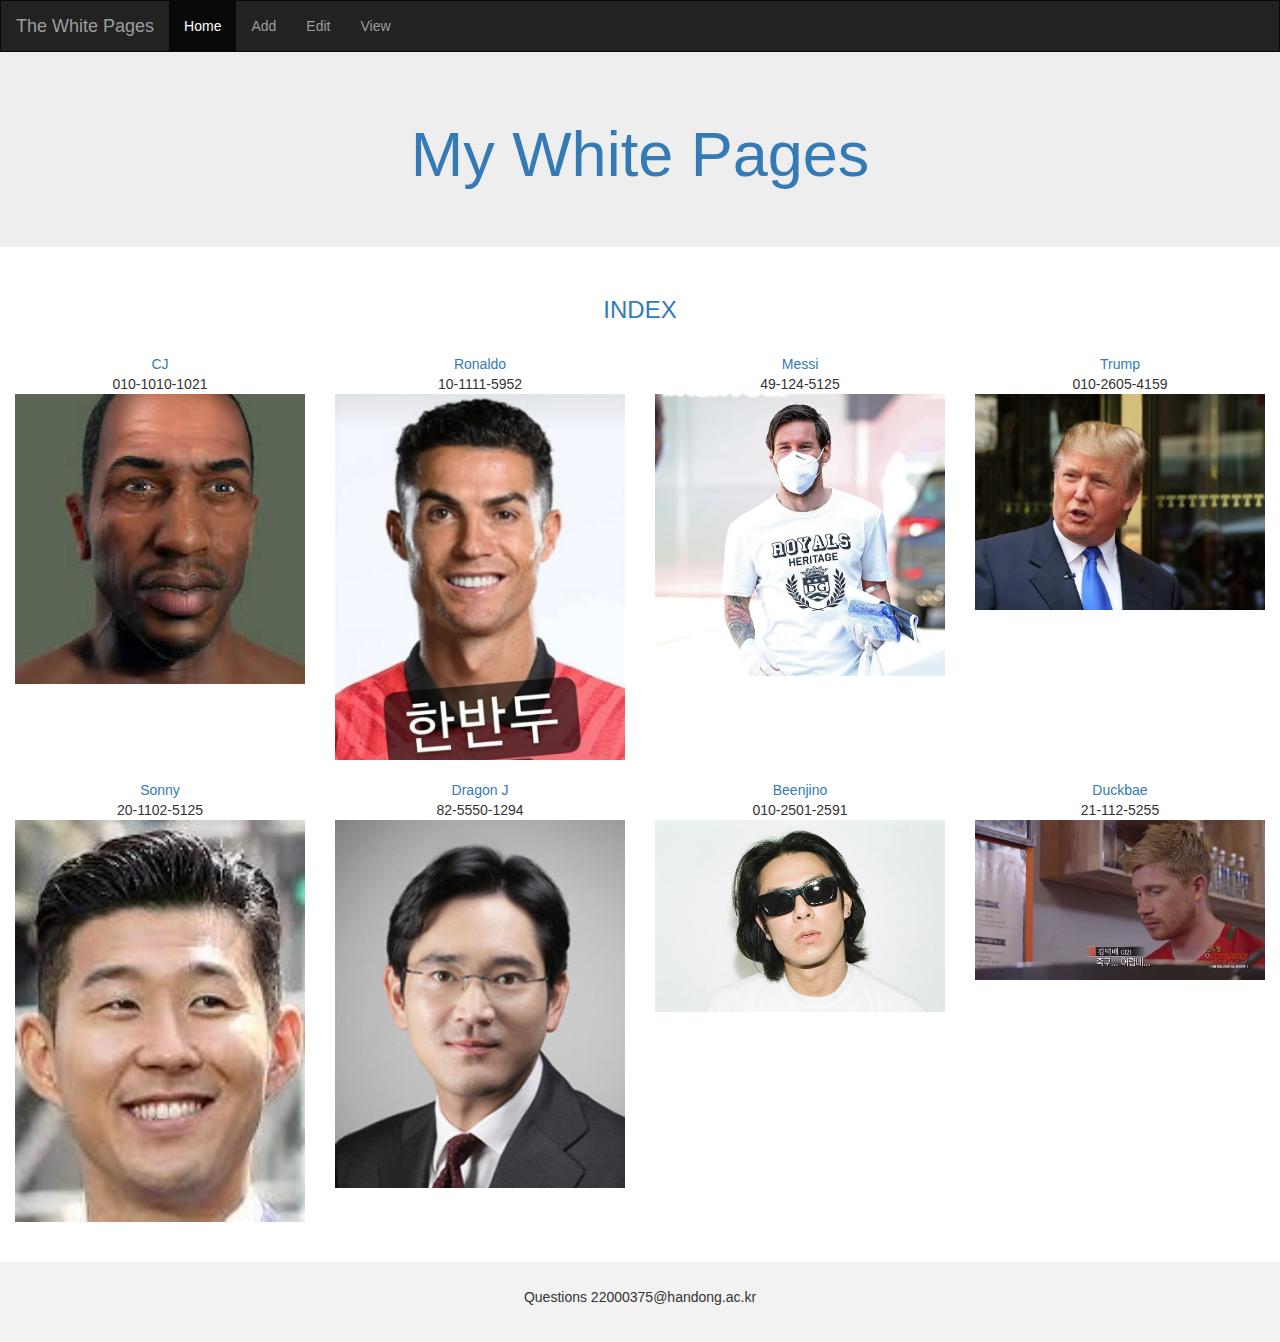
<file: index.html>
<!DOCTYPE html>
<html lang="en">
<head>
  <title>The White Pages</title>
  <meta charset="utf-8">
  <meta name="viewport" content="width=device-width, initial-scale=1">
  <script src="https://ajax.googleapis.com/ajax/libs/jquery/3.6.4/jquery.min.js"></script>
  <script src="https://maxcdn.bootstrapcdn.com/bootstrap/3.4.1/js/bootstrap.min.js"></script>
  <link rel="stylesheet" href="https://maxcdn.bootstrapcdn.com/bootstrap/3.4.1/css/bootstrap.min.css">
  <link rel="stylesheet" href="my.css">
  <script>
    var tname = ["CJ", "Ronaldo", "Messi", "Trump", "Sonny", "Dragon J", "Beenjino", "Duckbae"];
    var number = ["010-1010-1021", "10-1111-5952", "49-124-5125", "010-2605-4159","20-1102-5125", "82-5550-1294", "010-2501-2591", "21-112-5255"];
  </script>
</head>
<body>
  
  <nav class="navbar navbar-inverse">
    <div class="container-fluid">
      <div class="navbar-header">
        <button type="button" class="navbar-toggle" data-toggle="collapse" data-target="#myNavbar">
          <span class="icon-bar"></span>
          <span class="icon-bar"></span>
          <span class="icon-bar"></span>                        
        </button>
        <a class="navbar-brand" href="#">The White Pages</a>
      </div>
      <div class="collapse navbar-collapse" id="myNavbar">
        <ul class="nav navbar-nav">
          <li class="active"><a href="#">Home</a></li>
          <li><a href="https://fanciful-monstera-d69f4b.netlify.app/add.html">Add</a></li>
          <li><a href="https://fanciful-monstera-d69f4b.netlify.app/edit.html">Edit</a></li>
          <li><a href="https://fanciful-monstera-d69f4b.netlify.app/view.html">View</a></li>
        </ul>
      </div>
    </div>
  </nav>

  <div class="jumbotron">
    <div class="container text-center">
      <a href="#"><h1>My White Pages</h1></a>
    </div>
  </div>
  
  <div class="container-fluid bg-3 text-center">
    <a href="#"><h3>INDEX</h3><br></a>    
    <div class="row">
      <div class="col-sm-3">
        <a href="https://fanciful-monstera-d69f4b.netlify.app/view.html"><script>document.write(tname[0]);</script></a>
        <br>
        <script>document.write(number[0]);</script>
        <img src="/image/CJ.jpeg" class="img-responsive" style="width:100%" alt="Image">
      </div>
      <div class="col-sm-3"> 
        <a href="https://fanciful-monstera-d69f4b.netlify.app/view.html"><script>document.write(tname[1]);</script></a>
        <br>
        <script>document.write(number[1]);</script>
        <img src="/image/ronaldo.jpeg" class="img-responsive" style="width:100%" alt="Image">
      </div>
      <div class="col-sm-3"> 
        <a href="https://fanciful-monstera-d69f4b.netlify.app/view.html"><script>document.write(tname[2]);</script></a>
        <br>
        <script>document.write(number[2]);</script>
        <img src="/image/messi.jpeg" class="img-responsive" style="width:100%" alt="Image">
      </div>
      <div class="col-sm-3">
        <a href="https://fanciful-monstera-d69f4b.netlify.app/view.html"><script>document.write(tname[3]);</script></a>
        <br>
        <script>document.write(number[3]);</script>
        <img src="/image/trump.webp" class="img-responsive" style="width:100%" alt="Image">
      </div>
    </div>
  </div><br>

  <div class="container-fluid bg-3 text-center">    
    <div class="row">
      <div class="col-sm-3">
        <a href="https://fanciful-monstera-d69f4b.netlify.app/view.html"><script>document.write(tname[4]);</script></a>
        <br>
        <script>document.write(number[4]);</script>
        <img src="/image/sonny.jpeg" class="img-responsive" style="width:100%" alt="Image">
      </div>
      <div class="col-sm-3"> 
        <a href="https://fanciful-monstera-d69f4b.netlify.app/view.html"><script>document.write(tname[5]);</script></a>
        <br>
        <script>document.write(number[5]);</script>
        <img src="/image/dragonj.jpeg" class="img-responsive" style="width:100%" alt="Image">
      </div>
      <div class="col-sm-3"> 
        <a href="https://fanciful-monstera-d69f4b.netlify.app/view.html"><script>document.write(tname[6]);</script></a>
        <br>
        <script>document.write(number[6]);</script>
        <img src="/image/beenjino.webp" class="img-responsive" style="width:100%" alt="Image">
      </div>
      <div class="col-sm-3">
        <a href="https://fanciful-monstera-d69f4b.netlify.app/view.html"><script>document.write(tname[7]);</script></a>
        <br>
        <script>document.write(number[7]);</script>
        <img src="/image/duckbae.jpeg" class="img-responsive" style="width:100%" alt="Image">
      </div>
    </div>
  </div><br><br>

  <footer class="container-fluid text-center">
    <p>Questions 22000375@handong.ac.kr</p>
  </footer>
</body>
</html>
</file>
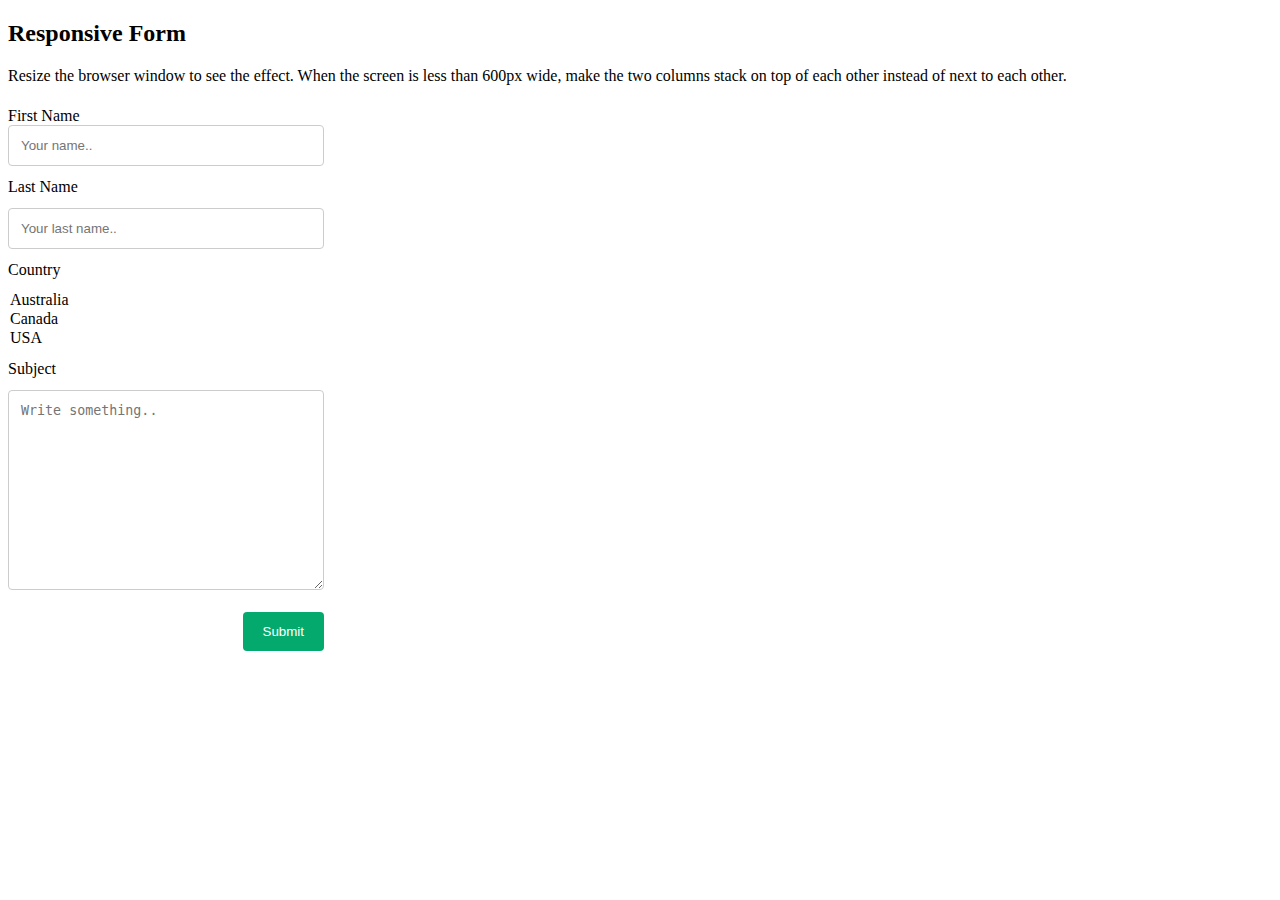
<file: formcss.html>
<!DOCTYPE html>
<html lang="en">
<head>
    <style>
        *{ box-sizing: border-box;}
        input[type=text], select, textarea {
            width: 100%;
            padding: 12px;
            border: 1px solid #ccc;
            border-radius: 4px;
            resize: vertical;
        }

        label {
            padding: 12px 12px 12px 0;
            display: inline-block;
        }

        input[type=submit] {
            background-color: #04AA6D;
            color: white;
            padding: 12px 20px;
            border: none;
            border-radius: 4px;
            cursor: pointer;
            float: right;
        }

        input[type=submit]:hover {
            background-color: #45a049;
        }

        .container {
            float: left;
            width: 25%;
            margin-top: 6px;
        }

        .row::after {
            content: "";
            display: table;
            clear: both;
        }

        @media screen and (max-width: 600px) {
            .col-25, .col-27, input[type=submit] {
                width: 100%;
                margin-top: 0;
            }
        }
    </style>
    
    <meta charset="UTF-8">
    <meta name="viewport" content="width=device-width, initial-scale=1.0">
    <title>Document</title>
</head>
<body>
    <h2>Responsive Form</h2>
    <p>Resize the browser window to see the effect. 
        When the screen is less than 600px wide, make the two columns 
        stack on top of each other instead of next to each other.</p>
    <div class="container">
        <form action="/action_page.php">
            <div class="row">
                <div class="col-25">
                    <lavel for="fname">First Name</lavel>
                </div>
                <div class="col-75">
                    <input type="text" id="fname" name="firstname" placeholder="Your name..">
                </div>
            </div>
            <div class="row">
                <div class="col-25">
                    <label for="lname">Last Name</label>
                </div>
                <div class="col-75">
                    <input type="text" id="lname" name="lastname" placeholder="Your last name..">
                </div>
            </div>
            <div class="row">
                <div class="col-25">
                    <label for="country">Country</label>
                </div>
                <div class="col-75">
                    <selcet id="country" name="country">
                        <option value="australia">Australia</option>
                        <option value="canada">Canada</option>
                        <option value="usa">USA</option>
                    </selcet>
                </div>
            </div>
            <div class="row">
                <div class="col-25">
                    <label for="subject">Subject</label>
                </div>
                <div class="col-75">
                    <textarea id="subject" name="subject" placeholder="Write something.." style="height:200px"></textarea>
                </div>
            </div>
            <br>
            <div class="row">
                <input type="submit" value="Submit">
            </div>
        </form>
    </div>
</body>
</html>
</file>
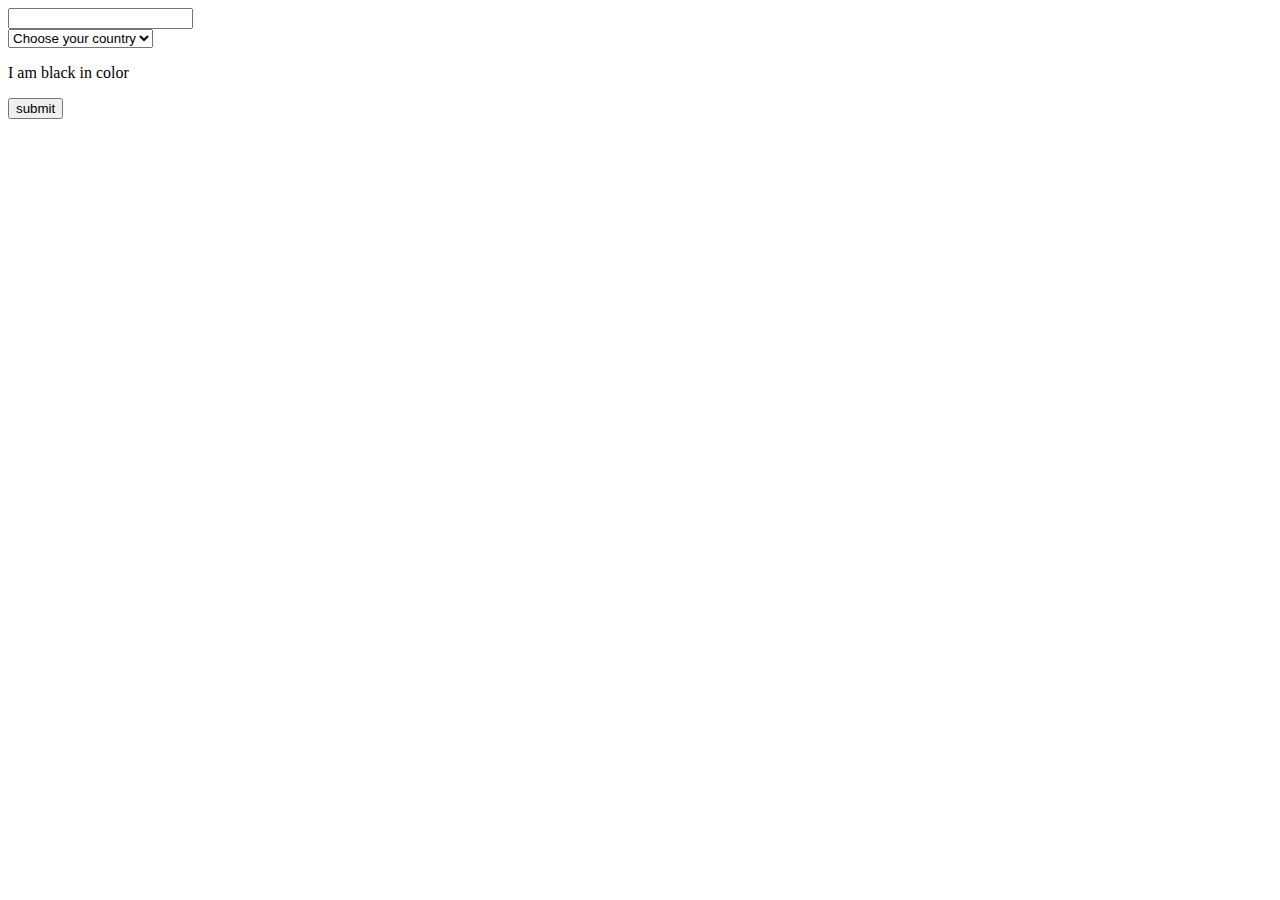
<file: js.html>
<!DOCTYPE html>
<html lang="en">
<head>
    <meta charset="UTF-8">
    <meta name="viewport" content="width=device-width, initial-scale=1.0">
    <title>Document</title>
    <script typ="text/javascript">
        function call_confirm(){
            if(confirm("제출하시겠습니까?"))
                alert('제출되었습니다.');
            else
                alert("제출실패");
        }
        function mouseover(){
            document.getElementById("on_out_mouse").style.color = "red";
            document.getElementById("on_out_mouse").innerHTML = "I am red in color";
        }
        function mouseout(){
            document.getElementById("on_out_mouse").style.color = "black";
            document.getElementById("on_out_mouse").innerHTML = "I am black in color";
        }
        function mykeydown(){
            var obj = document.getElementById('keydown');
            obj.style.background = 'red';
        }
    </script>
</head>
<body>
    <input type="text" id="keydown" onkeydown="mykeydown()">
    <br>
    <select id="country" name="country" onchange="countryselect()">
        <option value="" selected disabled>Choose your country</option>
        <option value="korea">Korea</option>
        <option value="japan">Japan</option>
        <option value="china">China</option>
    </select>
    <script>
        function countryselect(){
            var yourcountry = document.getElementById("country");
            var selectedcountry = yourcountry.options[yourcountry.selectedIndex].value;
            var selectedText = yourcountry.options[yourcountry.selectedIndex].text;
        }
    </script>
    <br>
    <p id="on_out_mouse" onmouseover="mouseover()" onmouseout="mouseout()">I am black in color</p>
    <button onclick="call_confirm()" >submit</button>
</body>
</html>
</file>
<file: my.css>
.navbar {
      margin-bottom: 0;
      border-radius: 0;
    }
    
    footer {
      background-color: #f2f2f2;
      padding: 25px;
    }
</file>
